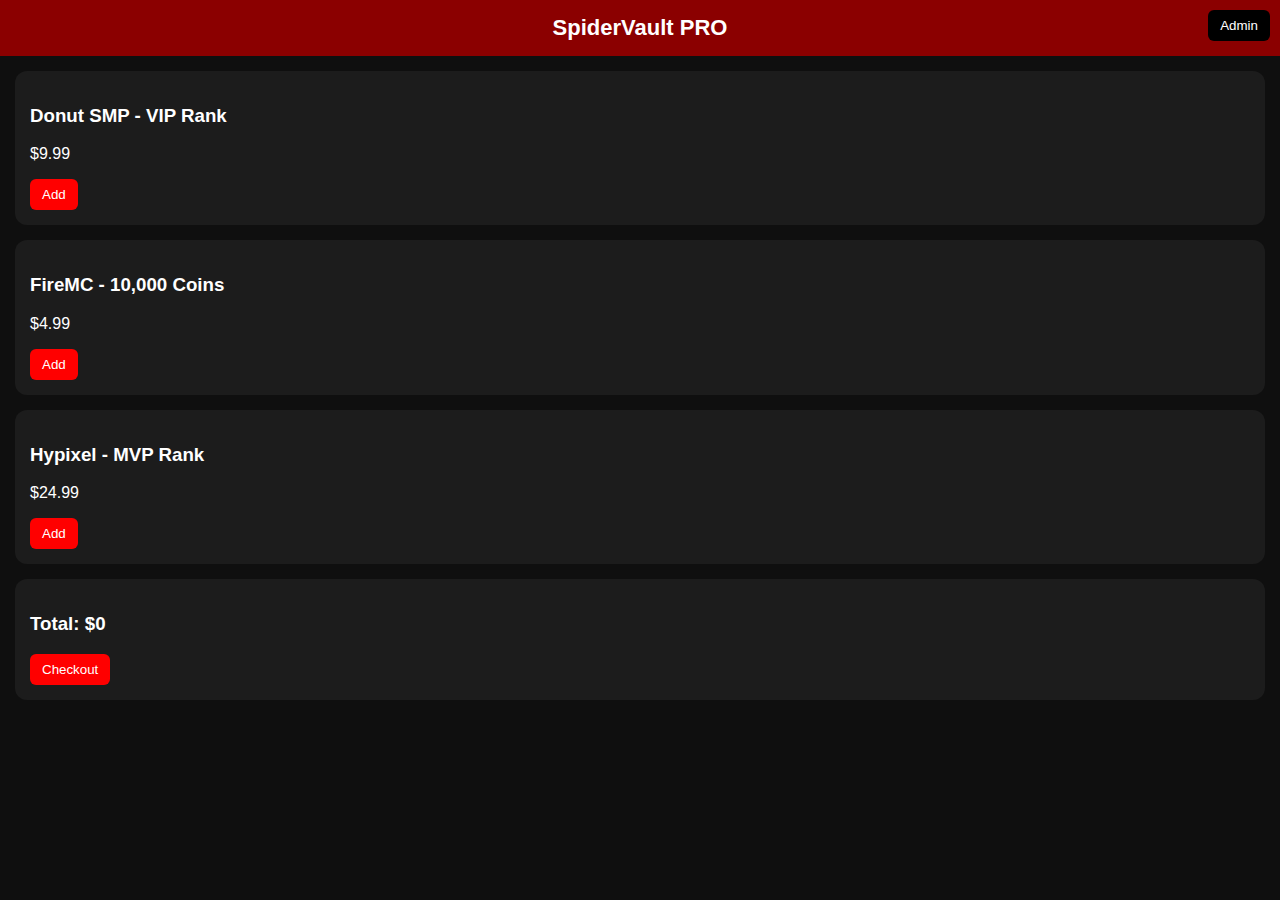
<file: index.html>
<!DOCTYPE html>
<html>
<head>
<meta charset="UTF-8">
<meta name="viewport" content="width=device-width, initial-scale=1.0">
<title>SpiderVault Pro</title>

<style>
body{
  margin:0;
  font-family:Arial;
  background:#0f0f0f;
  color:white;
}
header{
  background:#8b0000;
  padding:15px;
  text-align:center;
  font-size:22px;
  font-weight:bold;
}
.card{
  background:#1c1c1c;
  margin:15px;
  padding:15px;
  border-radius:12px;
}
button{
  background:red;
  color:white;
  border:none;
  padding:8px 12px;
  border-radius:6px;
  cursor:pointer;
}
input,select,textarea{
  width:100%;
  padding:8px;
  margin:5px 0;
  border-radius:6px;
  border:none;
}
.hidden{display:none;}
.success{
  text-align:center;
  padding:20px;
  animation:pop 0.4s ease;
}
@keyframes pop{
  from{transform:scale(0.7);}
  to{transform:scale(1);}
}
.admin-btn{
  position:fixed;
  top:10px;
  right:10px;
  background:black;
}
</style>
</head>

<body>

<header>SpiderVault PRO</header>
<button class="admin-btn" onclick="adminLogin()">Admin</button>

<div id="store">

<div class="card">
<h3>Donut SMP - VIP Rank</h3>
<p>$9.99</p>
<button onclick="addToCart('Donut SMP - VIP Rank',9.99)">Add</button>
</div>

<div class="card">
<h3>FireMC - 10,000 Coins</h3>
<p>$4.99</p>
<button onclick="addToCart('FireMC - 10,000 Coins',4.99)">Add</button>
</div>

<div class="card">
<h3>Hypixel - MVP Rank</h3>
<p>$24.99</p>
<button onclick="addToCart('Hypixel - MVP Rank',24.99)">Add</button>
</div>

<div class="card">
<h3>Total: $<span id="total">0</span></h3>
<button onclick="checkout()">Checkout</button>
</div>

</div>

<div id="payment" class="hidden card">
<h2>Payment Page</h2>

<label>IGN</label>
<input id="ign">

<label>Server Type</label>
<select id="serverType">
<option>Java</option>
<option>Bedrock</option>
</select>

<label>Launcher</label>
<select id="launcher">
<option>Official</option>
<option>TLauncher</option>
<option>Other</option>
</select>

<label>UTR ID</label>
<input id="utr">

<label>Upload Payment Screenshot</label>
<input type="file" id="screenshot">

<button onclick="submitOrder()">Submit Order</button>
</div>

<div id="success" class="hidden success">
<h2>🎉 Order Submitted!</h2>
<p>Waiting for Admin Approval</p>
</div>

<div id="adminPanel" class="hidden">
<header>Admin Panel</header>
<div class="card">
<input placeholder="Search Username" id="searchUser">
<button onclick="renderOrders()">Search</button>
</div>
<div id="orders"></div>
</div>

<script>

let cart=[]
let total=0

function addToCart(name,price){
  cart.push(name)
  total+=price
  document.getElementById("total").innerText=total.toFixed(2)
}

function checkout(){
  if(cart.length==0){alert("Cart empty");return;}
  document.getElementById("store").classList.add("hidden")
  document.getElementById("payment").classList.remove("hidden")
}

function submitOrder(){
  let ign=document.getElementById("ign").value
  let utr=document.getElementById("utr").value

  if(!ign || !utr){alert("Fill required fields");return;}

  let orders=JSON.parse(localStorage.getItem("orders")||"[]")

  orders.push({
    ign:ign,
    items:cart,
    total:total,
    utr:utr,
    status:"Payment Pending",
    privateData:"",
    message:""
  })

  localStorage.setItem("orders",JSON.stringify(orders))

  cart=[]
  total=0

  document.getElementById("payment").classList.add("hidden")
  document.getElementById("success").classList.remove("hidden")
}

function adminLogin(){
  let user=prompt("Admin Username:")
  let pass=prompt("Admin Password:")

  if(user==="Arif" && pass==="arif12"){
    document.getElementById("store").classList.add("hidden")
    document.getElementById("adminPanel").classList.remove("hidden")
    renderOrders()
  }else{
    alert("Wrong credentials")
  }
}

function renderOrders(){
  let orders=JSON.parse(localStorage.getItem("orders")||"[]")
  let html=""
  orders.reverse().forEach((o,i)=>{
    html+=`
    <div class="card">
    <p><b>${o.ign}</b></p>
    <p>Items: ${o.items.join(", ")}</p>
    <p>Total: $${o.total}</p>
    <p>Status: ${o.status}</p>
    <button onclick="completeOrder(${orders.length-1-i})">Mark Completed</button>
    </div>`
  })
  document.getElementById("orders").innerHTML=html
}

function completeOrder(index){
  let orders=JSON.parse(localStorage.getItem("orders")||"[]")
  let msg=prompt("Delivery Message:")
  let pdata=prompt("Private Delivery Data:")

  orders[index].status="Completed"
  orders[index].message=msg
  orders[index].privateData=pdata

  localStorage.setItem("orders",JSON.stringify(orders))
  renderOrders()
}

</script>

</body>
</html>
</file>
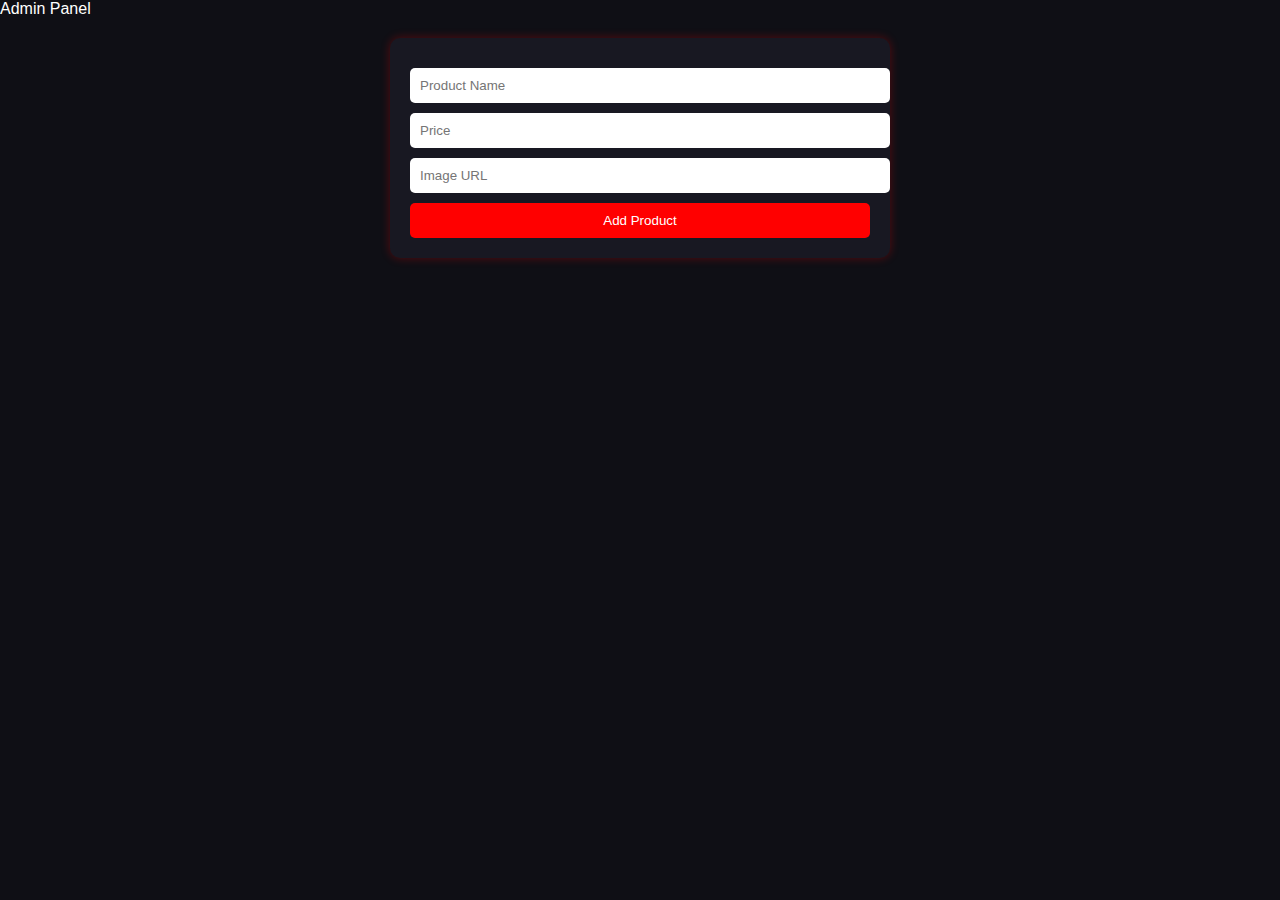
<file: admin.html>
<!DOCTYPE html>
<html>
<head>
<title>Admin Panel</title>
<link rel="stylesheet" href="style.css">
</head>
<body>

<header>Admin Panel</header>

<div class="container">
<div class="card">
<input id="pname" placeholder="Product Name">
<input id="pprice" placeholder="Price">
<input id="pimg" placeholder="Image URL">
<button onclick="addProduct()">Add Product</button>
</div>

<div id="orders"></div>

</div>

<script src="app.js"></script>
</body>
</html>
</file>
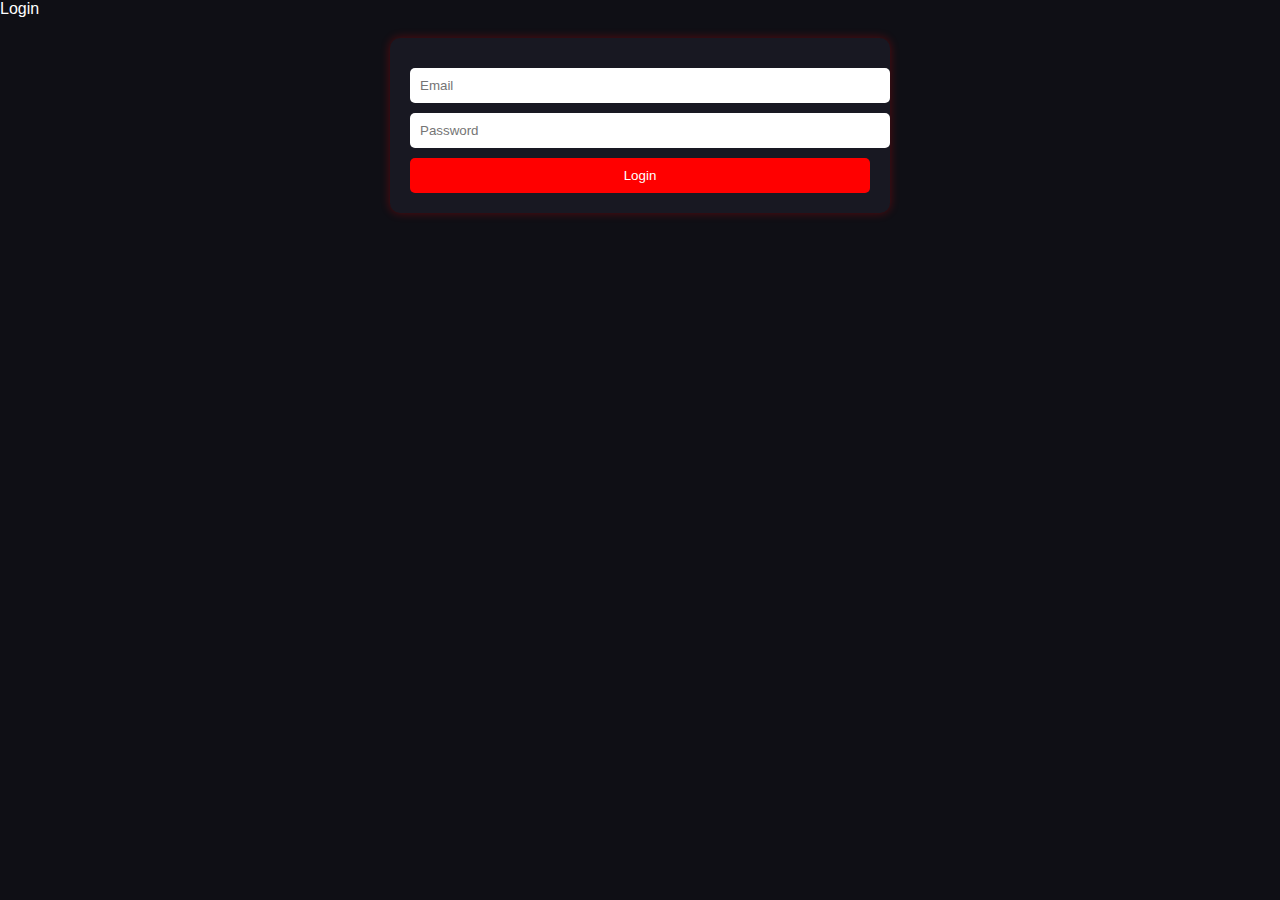
<file: login.html>
<!DOCTYPE html>
<html>
<head>
<title>Login</title>
<link rel="stylesheet" href="style.css">
</head>
<body>

<header>Login</header>

<div class="container">
<div class="card">
<input id="email" placeholder="Email">
<input id="password" type="password" placeholder="Password">
<button onclick="login()">Login</button>
</div>
</div>

<script src="app.js"></script>
</body>
</html>
</file>
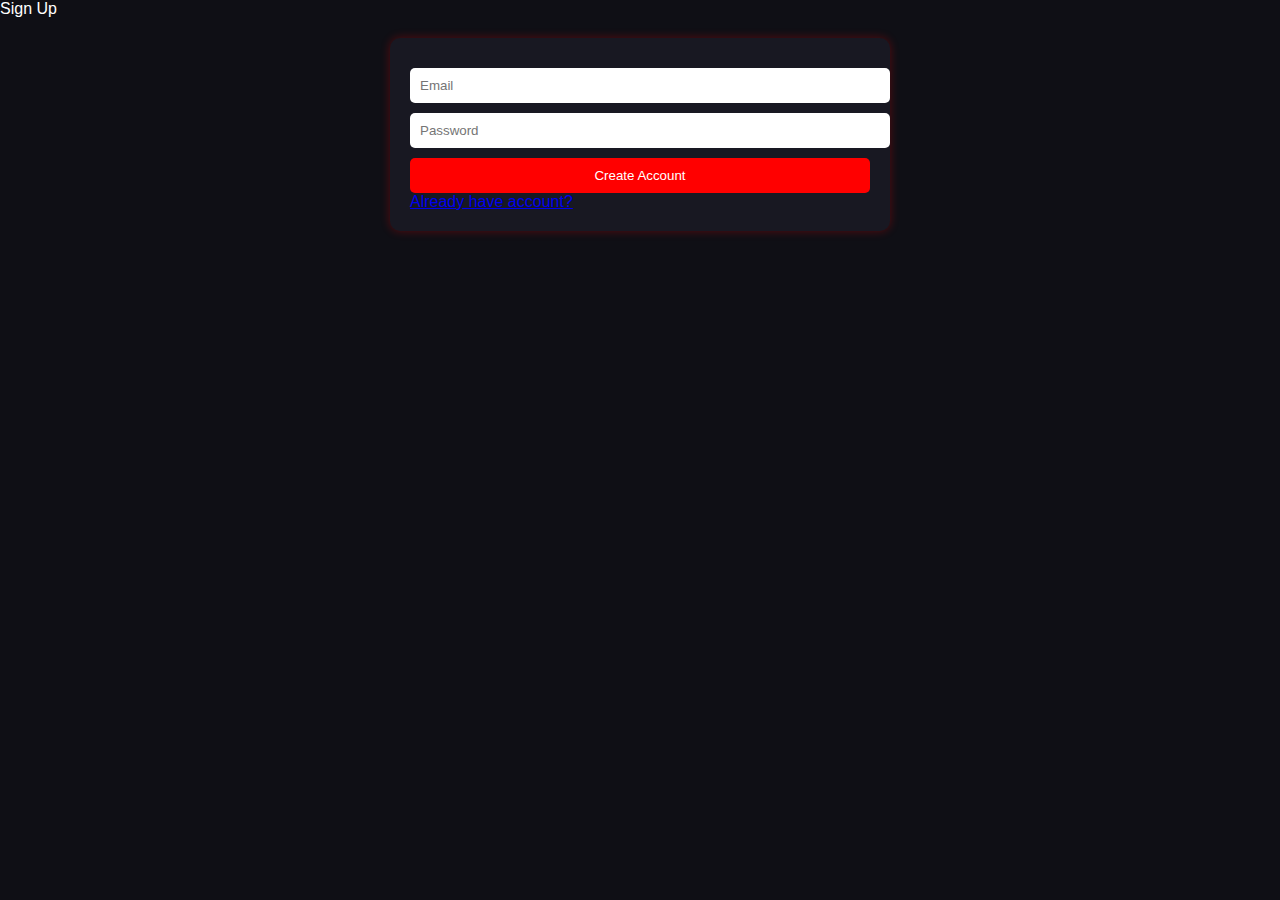
<file: signup.html>
<!DOCTYPE html>
<html>
<head>
<title>Sign Up</title>
<link rel="stylesheet" href="style.css">
</head>
<body>

<header>Sign Up</header>

<div class="container">
<div class="card">
<input id="email" placeholder="Email">
<input id="password" type="password" placeholder="Password">
<button onclick="signup()">Create Account</button>
<a href="login.html">Already have account?</a>
</div>
</div>

<script src="app.js"></script>
</body>
</html>
</file>
<file: style.css>
body{
background:#0f0f15;
color:white;
font-family:Arial;
margin:0;
}

.nav{
display:flex;
justify-content:space-between;
padding:15px;
background:#111;
}

.nav a{
color:red;
text-decoration:none;
}

.container{
max-width:500px;
margin:auto;
padding:20px;
}

.card{
background:#181822;
padding:20px;
border-radius:10px;
margin-bottom:20px;
box-shadow:0 0 10px rgba(255,0,0,0.3);
}

input, button{
width:100%;
padding:10px;
margin-top:10px;
border:none;
border-radius:5px;
}

button{
background:red;
color:white;
cursor:pointer;
}
</file>
